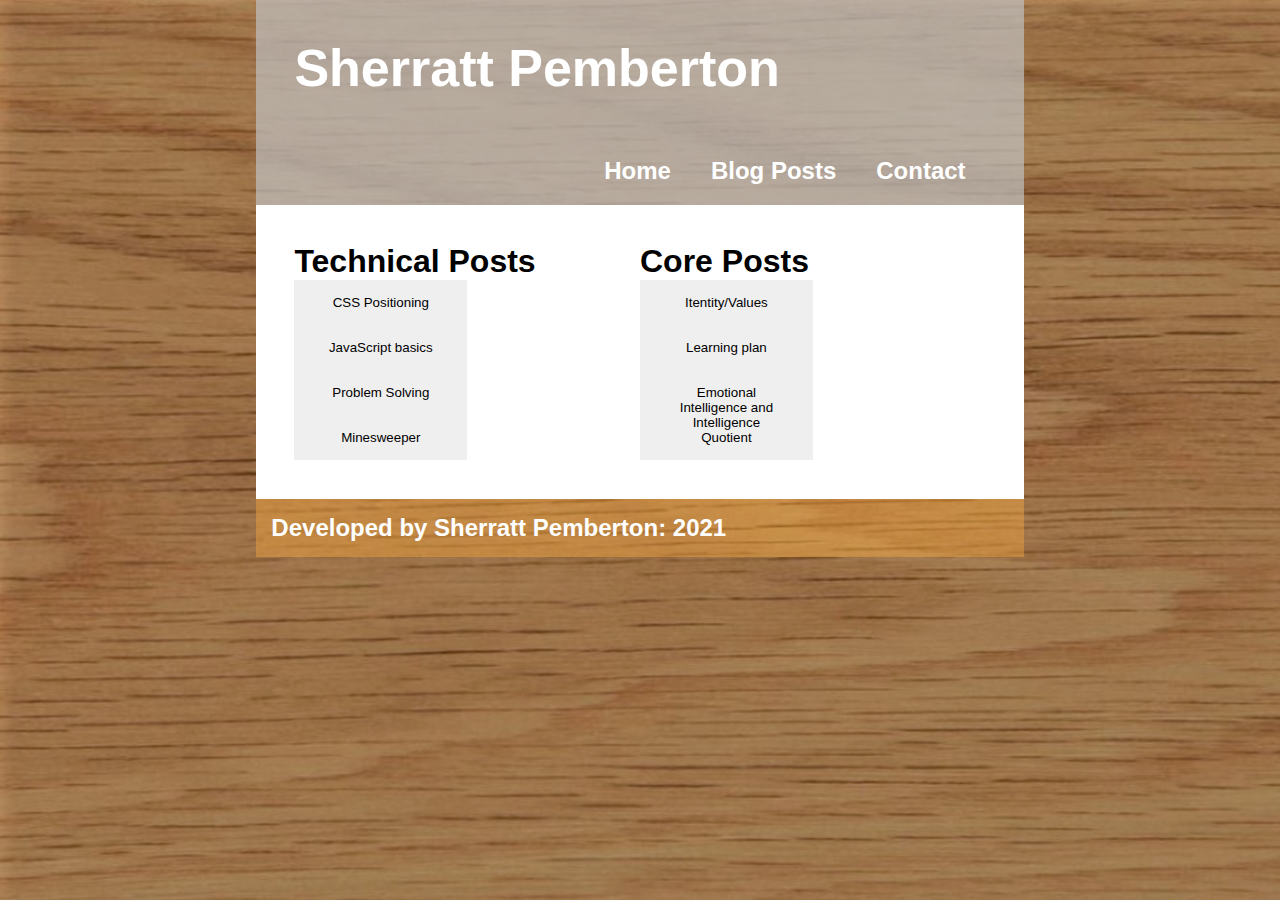
<file: blog-posts.html>
<!DOCTYPE html>
<html>
<head>
	<meta charset="utf-8">
	<link href="layout.css" rel="stylesheet" type="text/css">
	<link href="blog-posts.css" rel="stylesheet" type="text/css">
	<title>Plog posts</title>
</head>
<body>
	<div class = "grid-container">
		<div class="header">
			<div class="logo-container" >
				<h1>Sherratt Pemberton</h1>
			</div>

			<ul class="header-navigation">
				<a href="index.html"><li>Home</li></a>
				<a><li>Blog Posts</li></a>
				<a href="contact.html"><li>Contact</li></a>				
			</ul>
		</div>		

		<div class="content">
			<div class="technical-posts">
				<h1>Technical Posts</h1>
				<div class="technical-post-links">
					<a href="blog-posts/technical-blog-css.html"><button class ="technical-post-1">CSS Positioning</button></a>
					<a href="blog-posts/javascript-basics.html"><button class ="technical-post-2">JavaScript basics</button></a>
					<a href="blog-posts/problem-solving.html"><button class ="technical-post-3">Problem Solving</button></a>
					<a href="blog-posts/minesweeper.html"><button class ="technical-post-4">Minesweeper</button></a>
				</div>
			</div>

			<div class="core-posts">
				<h1>Core Posts</h1>
				<div class="technical-post-links">
					<a href="blog-posts/identity-values.html"><button class ="core-post-1">Itentity/Values</button></a>
					<a href="blog-posts/learning-plan.html"><button class ="core-post-2">Learning plan</button></a>
					<a href="blog-posts/emotional-intelligence.html"><button class ="core-post-3">Emotional Intelligence and Intelligence Quotient</button></a>
				</div>
			</div>
		</div>
		<div class="footer">
			<div class="inner-footer"></div>
				<div class="watermark">
					<h2>Developed by Sherratt Pemberton: 2021</h2>
				</div>
			</div>
	</div>
</body>
</html>
</file>
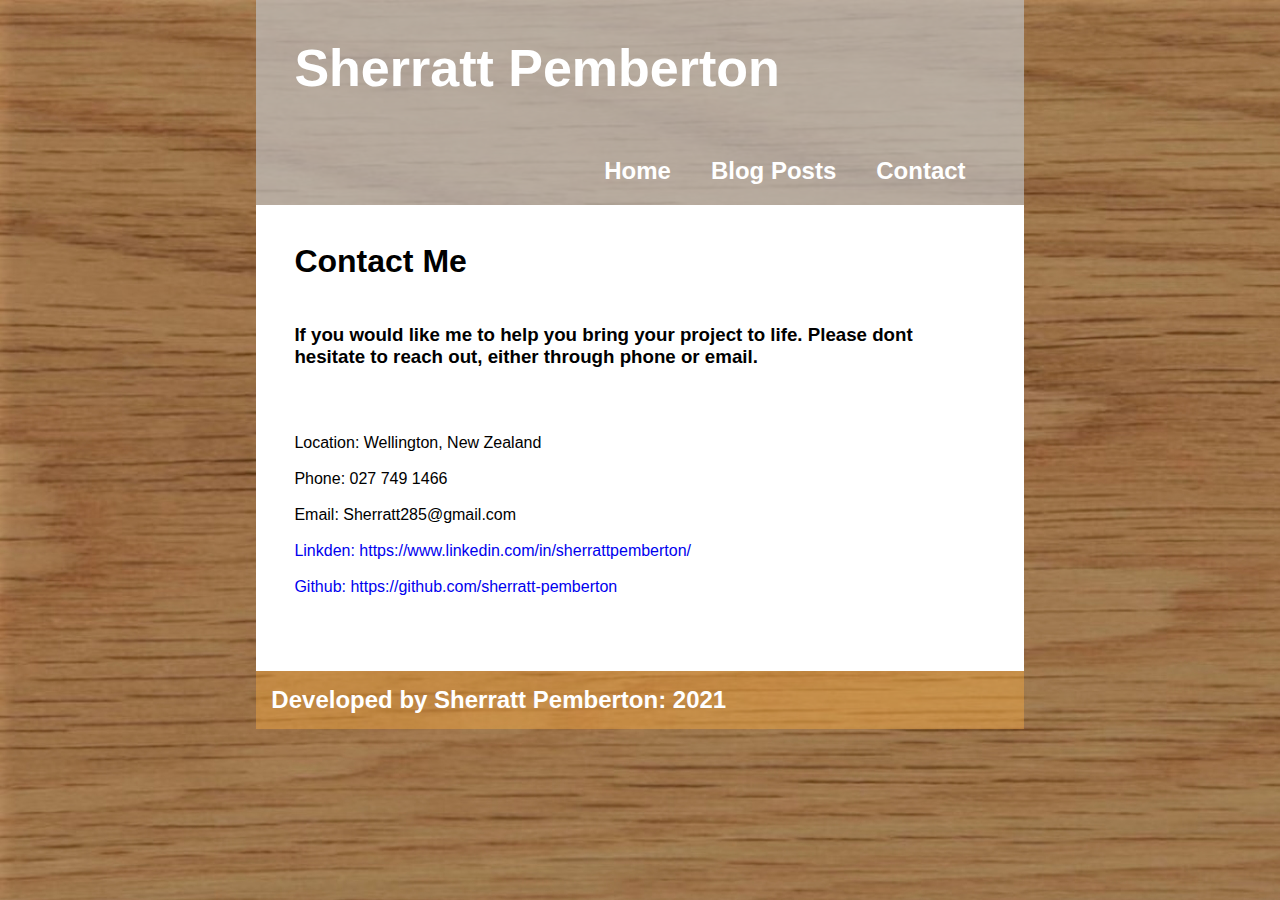
<file: contact.html>
<!DOCTYPE html>
<html>
<head>
	<meta charset="utf-8">
	<link href="layout.css" rel="stylesheet" type="text/css">
	<title>Contact</title>
</head>
<body>
	<div class = "grid-container">
		<div class="header">
			<div class="logo-container" >
				<h1>Sherratt Pemberton</h1>
			</div>

			<ul class="header-navigation">
				<a href="index.html"><li>Home</li></a>
				<a href="blog-posts.html"><li>Blog Posts</li></a>
				<a><li>Contact</li></a>				
			</ul>
		</div>		

		<div class="content">
			<h1>Contact Me</h1>
			<h3>
				<br><br>
				If you would like me to help you bring your project to life. Please dont hesitate to reach out, either through phone or email.
				<br><br><br><br>
			</h3>

			<p class="location">
				Location: Wellington, New Zealand
				<br><br>
			<p class="phone">
				Phone: 027 749 1466
				<br><br>
			</p>
			<p class="email">
				Email: Sherratt285@gmail.com
				<br><br>
			</p>
			<p class="linkden">
				<a href="https://www.linkedin.com/in/sherrattpemberton/"><li>Linkden: https://www.linkedin.com/in/sherrattpemberton/</li></a>
				<br>
			</p>
			<p class="github">
				<a href="https://github.com/sherratt-pemberton"><li>Github: https://github.com/sherratt-pemberton</li></a>
				<br><br>
			</p>

		</div>
		<div class="footer">
			<div class="inner-footer"></div>
				<div class="watermark">
					<h2>Developed by Sherratt Pemberton: 2021</h2>
				</div>
			</div>
		</div>
	</div>
</body>
</html>
</file>
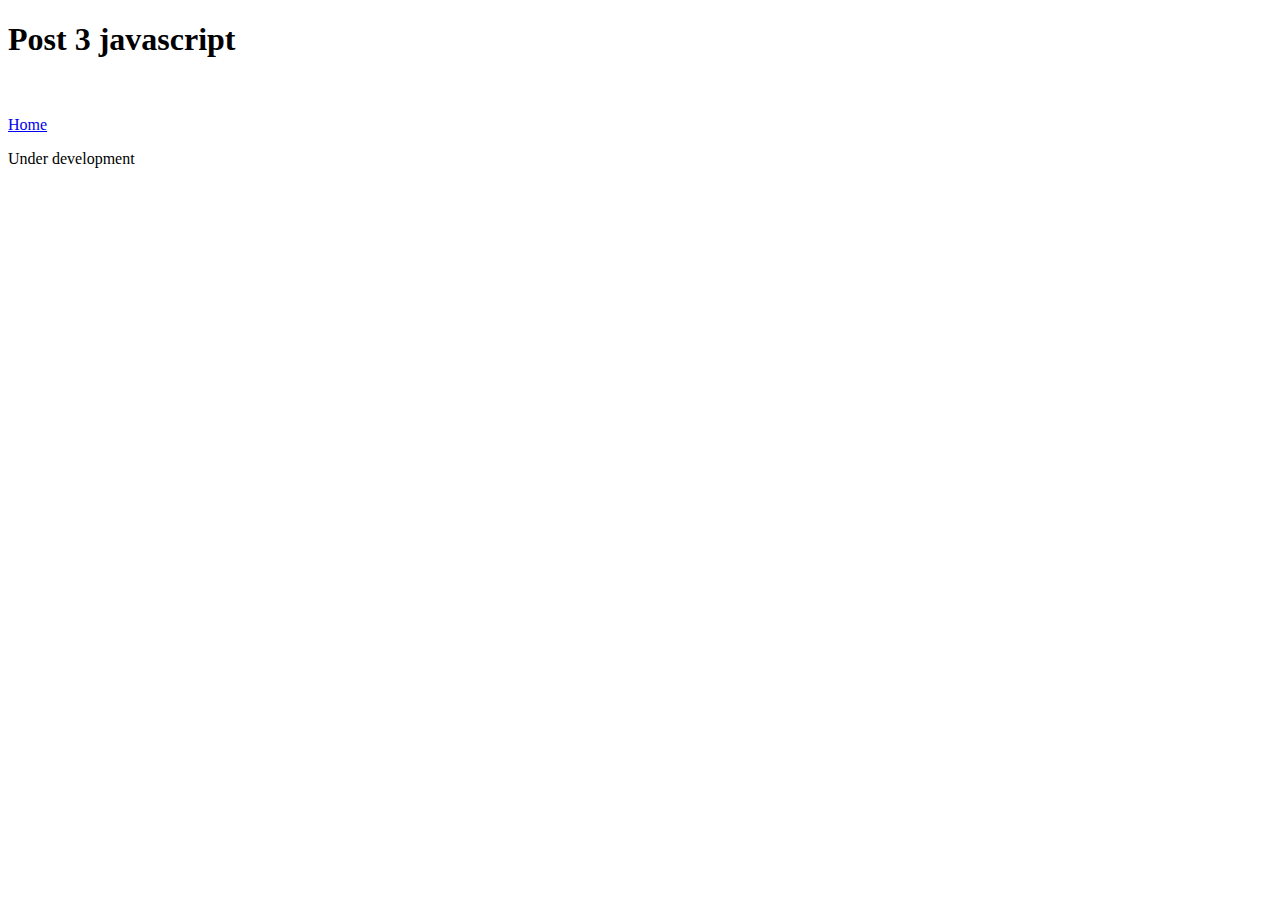
<file: Blog posts/technical-blog-javascript.html>
<!DOCTYPE html>
<html>
<head>
	<meta charset="utf-8">
	<title> technical blog javascript </title>
</head>
<body>
	<h1>Post 3 javascript</h1>
	<br><br>
	<a href="../index.html" >Home</a>

	<p>Under development</p>
</body>
</html>
</file>
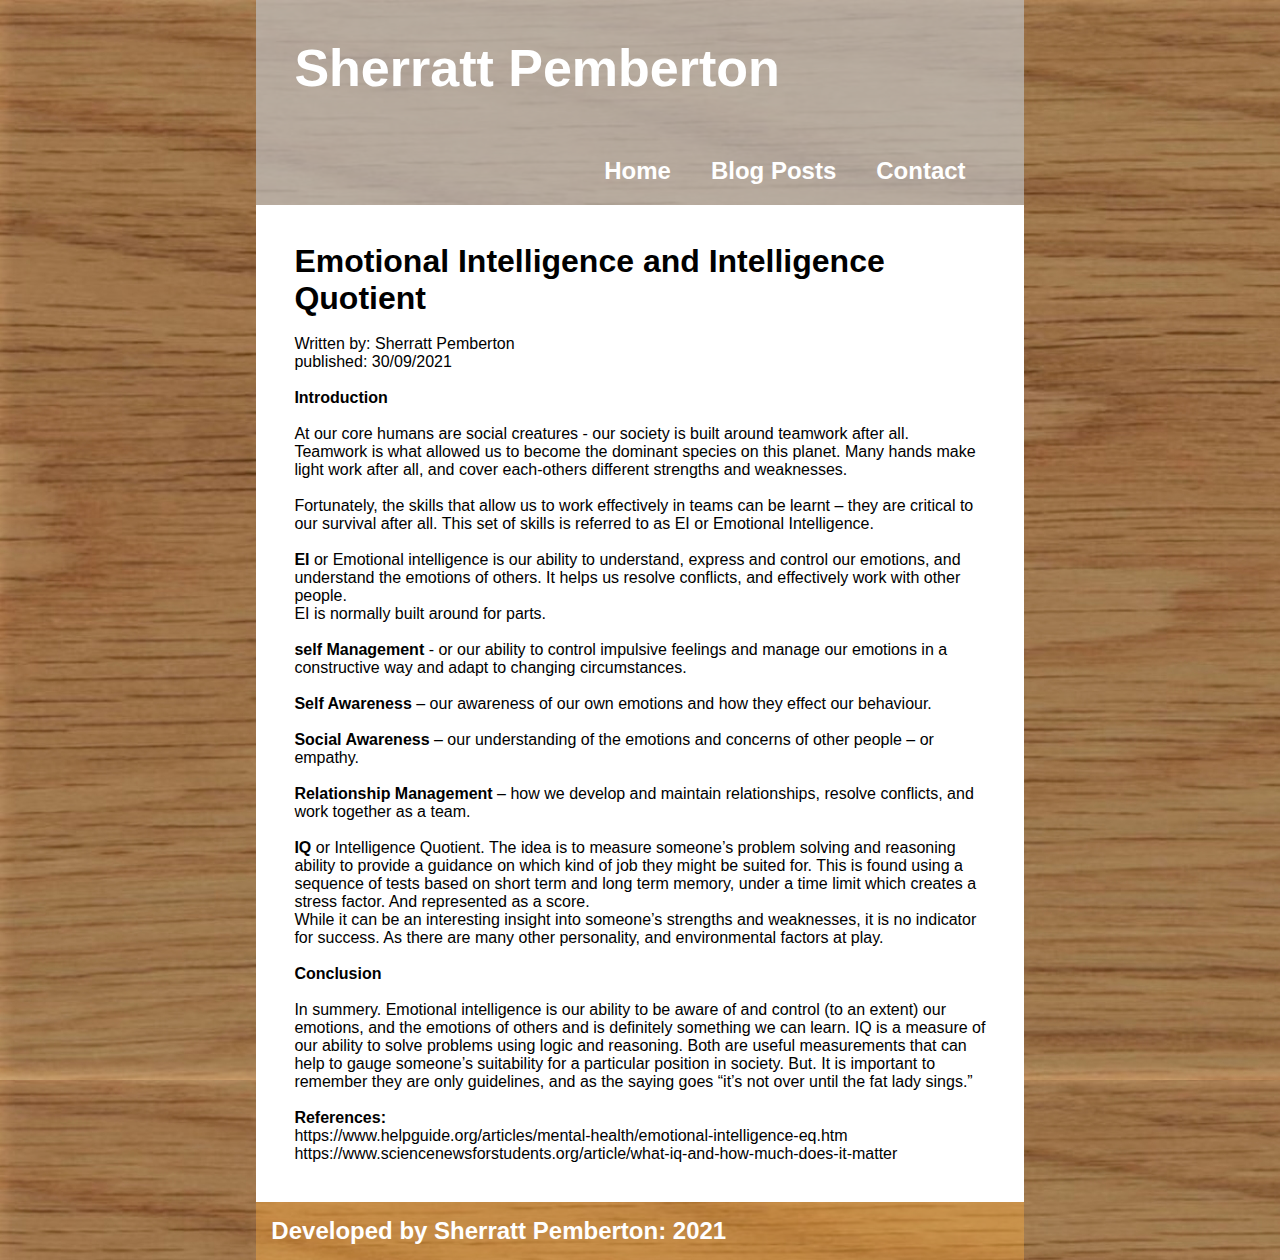
<file: blog-posts/emotional-intelligence.html>
<!DOCTYPE html>
<html>
<head>
	<meta charset="utf-8">
	<link href="../layout.css" rel="stylesheet" type="text/css">
	<title>Emotional Intelligence and Intelligence Quotient</title>
</head>
<body>
	<div class = "grid-container">
		<div class="header">
			<div class="logo-container" >
				<h1>Sherratt Pemberton</h1>
			</div>

			<ul class="header-navigation">
				<a href="../index.html"><li>Home</li></a>
				<a href="../blog-posts.html"><li>Blog Posts</li></a>
				<a href="../contact.html"><li>Contact</li></a>				
			</ul>
		</div>		

		<div class="content">
			<p>
			    <h1>Emotional Intelligence and Intelligence Quotient</h1>
			</p>
			<p>
				<br>
			    Written by: Sherratt Pemberton
			    <br/>
			    published: 30/09/2021
			    <br/>
			    <br/>
			    <strong>Introduction</strong>
			    <br/>
			    <br/>
			    At our core humans are social creatures - our society is built around
			    teamwork after all. Teamwork is what allowed us to become the dominant
			    species on this planet. Many hands make light work after all, and cover
			    each-others different strengths and weaknesses.
			    <br/>
			    <br/>
			    Fortunately, the skills that allow us to work effectively in teams can be
			    learnt – they are critical to our survival after all. This set of skills is
			    referred to as EI or Emotional Intelligence.
			    <br/>
			    <br/>
			    <strong>EI</strong>
			    or Emotional intelligence is our ability to understand, express and control
			    our emotions, and understand the emotions of others. It helps us resolve
			    conflicts, and effectively work with other people.
			    <br/>
			    EI is normally built around for parts.
			    <br/>
			    <br/>
			    <strong>self Management</strong>
			    - or our ability to control impulsive feelings and manage our emotions in a
			    constructive way and adapt to changing circumstances.
			    <br/>
			    <br/>
			    <strong>Self Awareness </strong>
			    – our awareness of our own emotions and how they effect our behaviour.
			    <br/>
			    <br/>
			    <strong>Social Awareness</strong>
			    – our understanding of the emotions and concerns of other people – or
			    empathy.
			    <br/>
			    <br/>
			    <strong>Relationship Management</strong>
			    – how we develop and maintain relationships, resolve conflicts, and work
			    together as a team.
			    <br/>
			    <br/>
			    <strong>IQ </strong>
			    or Intelligence Quotient. The idea is to measure someone’s problem solving
			    and reasoning ability to provide a guidance on which kind of job they might
			    be suited for. This is found using a sequence of tests based on short term
			    and long term memory, under a time limit which creates a stress factor. And
			    represented as a score.
			    <strong>
			        <br/>
			    </strong>
			    While it can be an interesting insight into someone’s strengths and
			    weaknesses, it is no indicator for success. As there are many other
			    personality, and environmental factors at play.
			    <br/>
			    <br/>
			    <strong>Conclusion</strong>
			    <br/>
			    <br/>
			    In summery. Emotional intelligence is our ability to be aware of and
			    control (to an extent) our emotions, and the emotions of others and is
			    definitely something we can learn. IQ is a measure of our ability to solve
			    problems using logic and reasoning. Both are useful measurements that can
			    help to gauge someone’s suitability for a particular position in society.
			    But. It is important to remember they are only guidelines, and as the
			    saying goes “it’s not over until the fat lady sings.”
			    <br/>
			    <br/>
			    <strong>References:</strong><br>
			    https://www.helpguide.org/articles/mental-health/emotional-intelligence-eq.htm
			    https://www.sciencenewsforstudents.org/article/what-iq-and-how-much-does-it-matter
			    <br/>
			</p>

		</div>
		<div class="footer">
			<div class="inner-footer"></div>
				<div class="watermark">
					<h2>Developed by Sherratt Pemberton: 2021</h2>
				</div>
			</div>
		</div>
	</div>
</body>
</html>
</file>
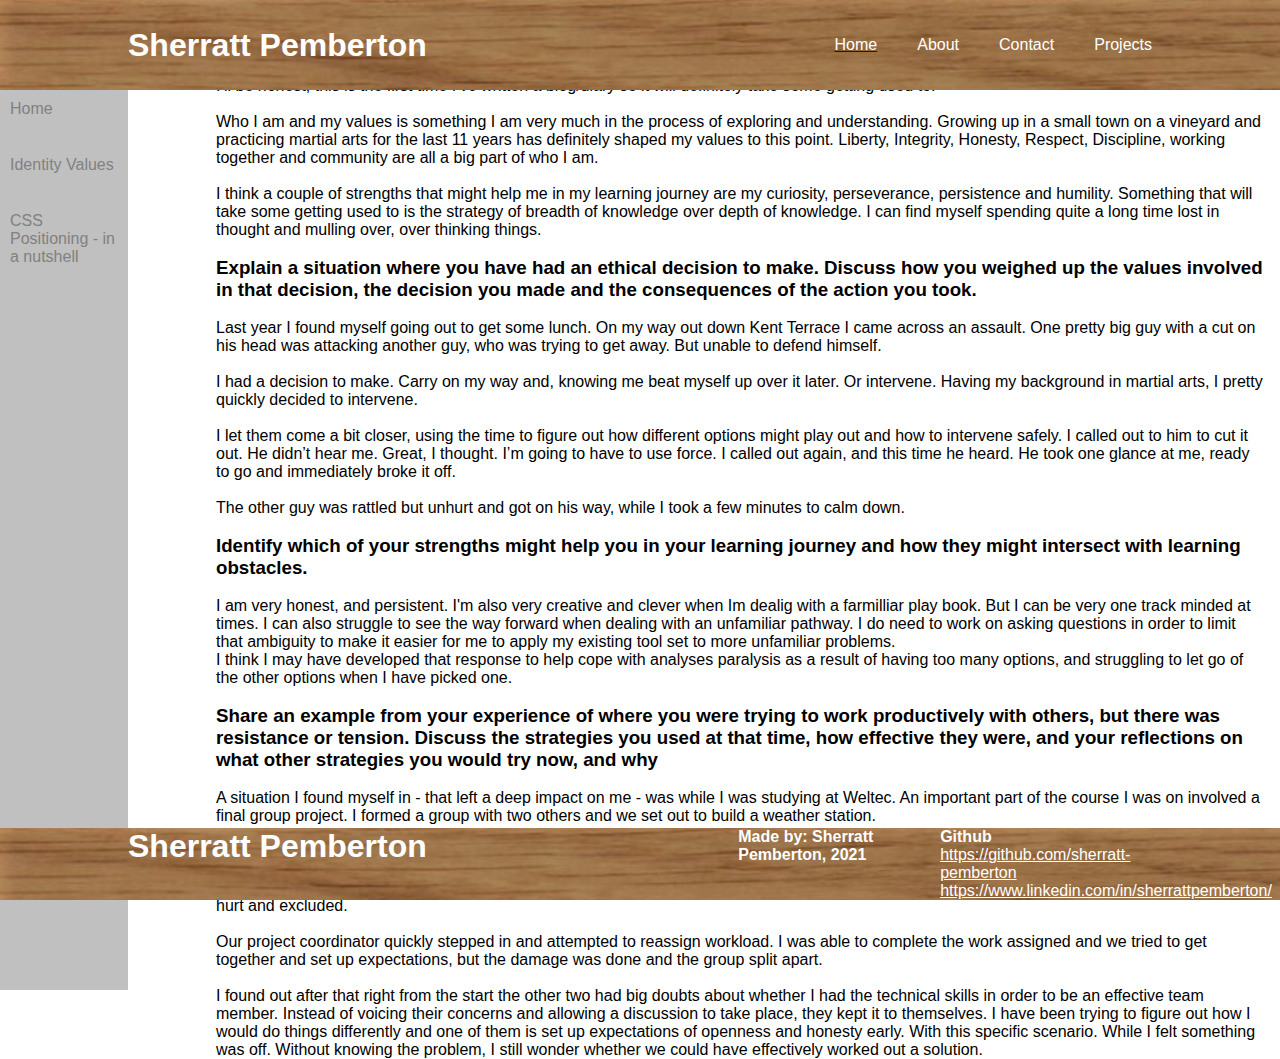
<file: blog-posts/identity-values.html>
<!DOCTYPE html>
<html>
<head>
	<meta charset="utf-8">
	<title>Identity-Values</title>
    <link href="../blog-layout.css" rel="stylesheet" type="text/css">
</head>	

	<body>

		<div class="header">
			<div class="inner-header">
				<div class="logo-container">
					<h1>Sherratt<span> Pemberton<span></h1>
				</div>
				<ul class="navigation">
					<a href="../index.html"><li>Home</li></a>
					<a><li>About</li></a>
					<a><li>Contact</li></a>
					<a><li>Projects</li></a>

				</ul>
			</div>
		</div>

		<div class="main">	

	        <div class = "sidebar-nav">
		        <div class = "inner-sidebar-nav">
    		    	<a href="../index.html" >Home</a><br>
        			<a href="identity-values.html" >Identity Values</a><br>     
        			<a href="technical-blog-css.html" >CSS Positioning - in a nutshell</a><br>         
      			</div>
      		</div>

      		<div class="content">
				<br><br><h3>Describe your core personal values</h3>
				<br>
				I’ll be honest, this is the first time I’ve written a blog/diary so it will definitely take some getting used to.
				<br><br>
				Who I am and my values is something I am very much in the process of exploring and understanding. Growing up in a small town on a vineyard and practicing martial arts for the last 11 years has definitely shaped my values to this point. Liberty, Integrity, Honesty, Respect, Discipline, working together and community are all a big part of who I am.
				<br><br>
				I think a couple of strengths that might help me in my learning journey are my curiosity, perseverance, persistence and humility. Something that will take some getting used to is the strategy of breadth of knowledge over depth of knowledge. I can find myself spending quite a long time lost in thought and mulling over, over thinking things. 
				<br><br>
				<h3>Explain a situation where you have had an ethical decision to make. Discuss how you weighed up the values involved in that decision, the decision you made and the consequences of the action you took. </h3>
				<br>
				Last year I found myself going out to get some lunch. On my way out down Kent Terrace I came across an assault. One pretty big guy with a cut on his head was attacking another guy, who was trying to get away. But unable to defend himself. 
				<br><br>
				I had a decision to make. Carry on my way and, knowing me beat myself up over it later. Or intervene. Having my background in martial arts, I pretty quickly decided to intervene.
				<br><br>
				I let them come a bit closer, using the time to figure out how different options might play out and how to intervene safely. I called out to him to cut it out. He didn’t hear me. Great, I thought. I’m going to have to use force. I called out again, and this time he heard. He took one glance at me, ready to go and immediately broke it off. 
				<br><br>
				The other guy was rattled but unhurt and got on his way, while I took a few minutes to calm down. 
				<br><br>
				<h3>Identify which of your strengths might help you in your learning journey and how they might intersect with learning obstacles.</h3>
				<br>
				I am very honest, and persistent. I'm also very creative and clever when Im dealig with a farmilliar play book. But I can be very one track minded at times. I can also struggle to see the way forward when dealing with an unfamiliar pathway. I do need to work on asking questions in order to limit that ambiguity to make it easier for me to apply my existing tool set to more unfamiliar problems.
				<br>
				I think I may have developed that response to help cope with analyses paralysis as a result of having too many options, and struggling to let go of the other options when I have picked one. 
				<br><br>
				<h3>Share an example from your experience of where you were trying to work productively with others, but there was resistance or tension. Discuss the strategies you used at that time, how effective they were, and your reflections on what other strategies you would try now, and why</h3>
				<br>
				A situation I found myself in - that left a deep impact on me - was while I was studying at Weltec. An important part of the course I was on involved a final group project. I formed a group with two others and we set out to build a weather station. 
				<br><br>
				Right from the start there was tension. One member had already started prototyping before we had even started, and we did not really establish boundaries or our individual expectations. On the eve of a proposal sign, we had tried to meet which I was unable to make due to my location and logistics at the time. I found out after the weekend that they had joined up and completed a majority of the work without me, which left me feeling hurt and excluded. 
				<br><br>
				Our project coordinator quickly stepped in and attempted to reassign workload. I was able to complete the work assigned and we tried to get together and set up expectations, but the damage was done and the group split apart.
				<br><br>
				I found out after that right from the start the other two had big doubts about whether I had the technical skills in order to be an effective team member. Instead of voicing their concerns and allowing a discussion to take place, they kept it to themselves. I have been trying to figure out how I would do things differently and one of them is set up expectations of openness and honesty early. With this specific scenario. While I felt something was off. Without knowing the problem, I still wonder whether we could have effectively worked out a solution.
			</div> 
		</div>
		<div class="footer">
			<div class="inner-footer">
				<div class="logo-container">
					<h1>Sherratt<span> Pemberton<span></h1>
				</div>
				<div class= "footer-third">
					<h1>Github</h1>
					<li><a href="https://github.com/sherratt-pemberton">https://github.com/sherratt-pemberton</a></li>		
					<li><a href="https://www.linkedin.com/in/sherrattpemberton/">https://www.linkedin.com/in/sherrattpemberton/</a></li>		
				</div>
				<div class= "footer-third">
					<h1>Made by: Sherratt Pemberton, 2021</h1>
				</div>
			</div>
		</div>		


	</body>
</html>
</file>
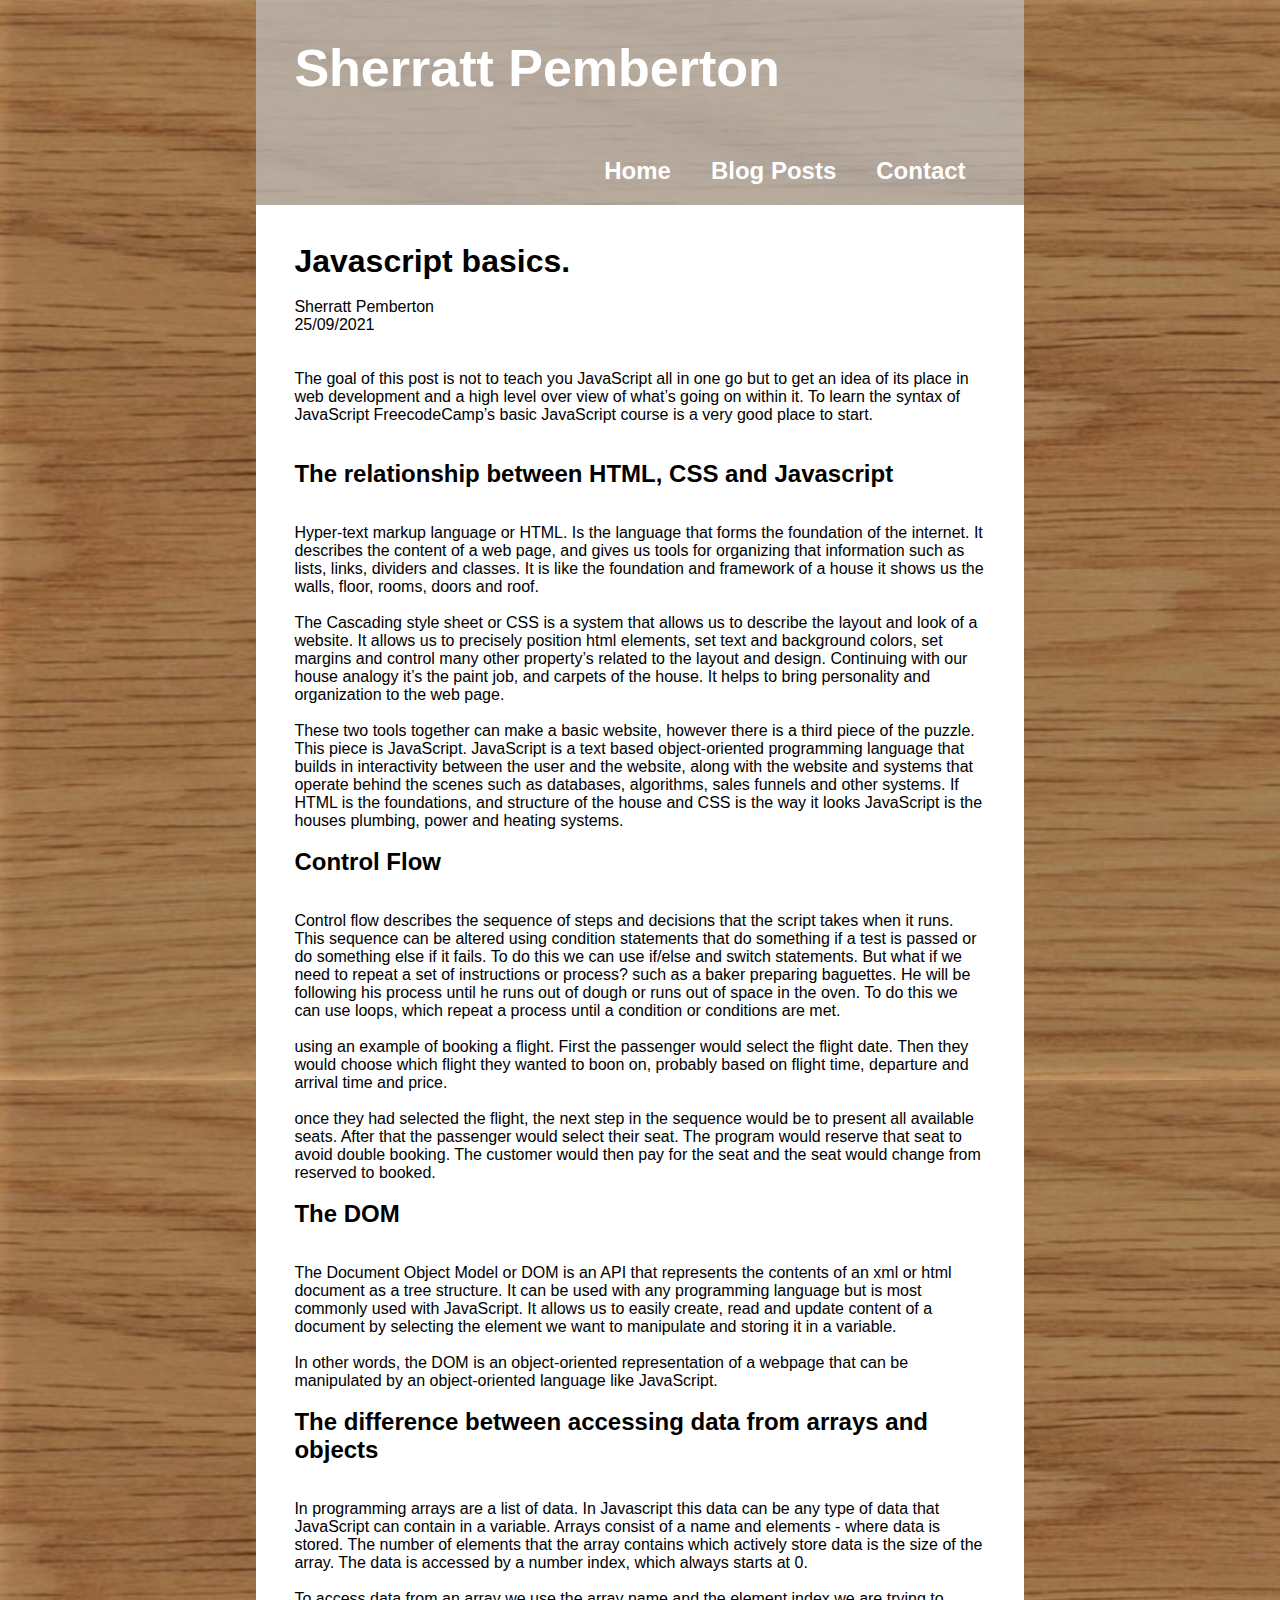
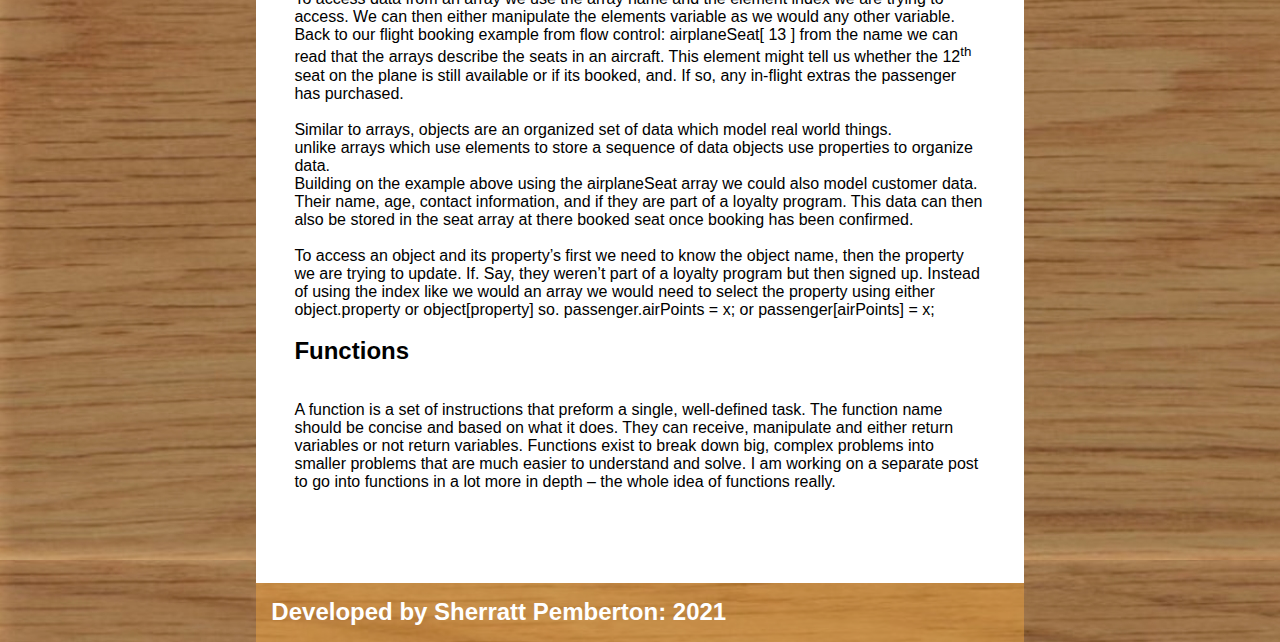
<file: blog-posts/javascript-basics.html>
<!DOCTYPE html>
<html>
<head>
	<meta charset="utf-8">
	<link href="../layout.css" rel="stylesheet" type="text/css">
	<title>Javascript Basics</title>
</head>
<body>
	<div class = "grid-container">
		<div class="header">
			<div class="logo-container" >
				<h1>Sherratt Pemberton</h1>
			</div>

			<ul class="header-navigation">
				<a href="../index.html"><li>Home</li></a>
				<a href="../blog-posts.html"><li>Blog Posts</li></a>
				<a href="../contact.html"><li>Contact</li></a>				
			</ul>
		</div>		

		<div class="content">
			<p>
		    	<h1>Javascript basics.</h1>
		    	<br/>
		    	Sherratt Pemberton
		    	<br/>
		    	25/09/2021
		    </p>
		    <p>
		    <br/>
		    <br/>
		    The goal of this post is not to teach you JavaScript all in one go but to
		    get an idea of its place in web development and a high level over view of
		    what’s going on within it. To learn the syntax of JavaScript FreecodeCamp’s
		    basic JavaScript course is a very good place to start.
		    <br>
		    <br>
			</p>
			<p>
		    <br>
		    <h2>The relationship between HTML, CSS and Javascript</h2>
		    <br><br>
		    Hyper-text markup language or HTML. Is the language that forms the
		    foundation of the internet. It describes the content of a web page, and
		    gives us tools for organizing that information such as lists, links,
		    dividers and classes. It is like the foundation and framework of a house it
		    shows us the walls, floor, rooms, doors and roof.
		    <br/>
		    <br/>
		    The Cascading style sheet or CSS is a system that allows us to describe the
		    layout and look of a website. It allows us to precisely position html
		    elements, set text and background colors, set margins and control many
		    other property’s related to the layout and design. Continuing with our
		    house analogy it’s the paint job, and carpets of the house. It helps to
		    bring personality and organization to the web page.
		    <br/>
		    <br/>
		    These two tools together can make a basic website, however there is a third
		    piece of the puzzle. This piece is JavaScript. JavaScript is a text based
		    object-oriented programming language that builds in interactivity between
		    the user and the website, along with the website and systems that operate
		    behind the scenes such as databases, algorithms, sales funnels and other
		    systems. If HTML is the foundations, and structure of the house and CSS is
		    the way it looks JavaScript is the houses plumbing, power and heating
		    systems.
		    <br/>
		    <br/>
		    <h2>Control Flow</h2>
		    
		    <br/>
		    <br/>
		    Control flow describes the sequence of steps and decisions that the script
		    takes when it runs. This sequence can be altered using condition statements
		    that do something if a test is passed or do something else if it fails. To
		    do this we can use if/else and switch statements. But what if we need to
		    repeat a set of instructions or process? such as a baker preparing
		    baguettes. He will be following his process until he runs out of dough or
		    runs out of space in the oven. To do this we can use loops, which repeat a
		    process until a condition or conditions are met.
		    <br/>
		    <br/>
		    using an example of booking a flight. First the passenger would select the
		    flight date. Then they would choose which flight they wanted to boon on,
		    probably based on flight time, departure and arrival time and price.
		    <br/>
		    <br/>
		    once they had selected the flight, the next step in the sequence would be
		    to present all available seats. After that the passenger would select their
		    seat. The program would reserve that seat to avoid double booking. The
		    customer would then pay for the seat and the seat would change from
		    reserved to booked.
		    <br/>
		    <br/>

		    <h2>The DOM</h2>
		    <br/>
		    <br/>
		    The Document Object Model or DOM is an API that represents the contents of
		    an xml or html document as a tree structure. It can be used with any
		    programming language but is most commonly used with JavaScript. It allows
		    us to easily create, read and update content of a document by selecting the
		    element we want to manipulate and storing it in a variable.
		    <br/>
		    <br/>
		    In other words, the DOM is an object-oriented representation of a webpage
		    that can be manipulated by an object-oriented language like JavaScript.
		    <br/>
		    <br/>
		    <h2>The difference between accessing data from arrays and objects</h2>
		    <br/>
		    <br/>
		    In programming arrays are a list of data. In Javascript this data can be
		    any type of data that JavaScript can contain in a variable. Arrays consist
		    of a name and elements - where data is stored. The number of elements that
		    the array contains which actively store data is the size of the array. The
		    data is accessed by a number index, which always starts at 0.
		    <br/>
		    <br/>
		    To access data from an array we use the array name and the element index we
		    are trying to access. We can then either manipulate the elements variable
		    as we would any other variable.
		    <br/>
		    Back to our flight booking example from flow control: airplaneSeat[ 13 ]
		    from the name we can read that the arrays describe the seats in an
		    aircraft. This element might tell us whether the 12<sup>th</sup> seat on
		    the plane is still available or if its booked, and. If so, any in-flight
		    extras the passenger has purchased.
		    <br/>
		    <br/>
		    Similar to arrays, objects are an organized set of data which model real
		    world things.
		    <br/>
		    unlike arrays which use elements to store a sequence of data objects use
		    properties to organize data.
			</p>
			<p>
		    Building on the example above using the airplaneSeat array we could also
		    model customer data. Their name, age, contact information, and if they are
		    part of a loyalty program. This data can then also be stored in the seat
		    array at there booked seat once booking has been confirmed.
		    <br/>
		    <br/>
		    To access an object and its property’s first we need to know the object
		    name, then the property we are trying to update. If. Say, they weren’t part
		    of a loyalty program but then signed up. Instead of using the index like we
		    would an array we would need to select the property using either
		    object.property or object[property] so. passenger.airPoints = x; or
		    passenger[airPoints] = x;
		    <br/>
		    <br/>
		    <h2>Functions</h2>
		    <br/>
		    <br/>
		    A function is a set of instructions that preform a single, well-defined
		    task. The function name should be concise and based on what it does. They
		    can receive, manipulate and either return variables or not return
		    variables. Functions exist to break down big, complex problems into smaller
		    problems that are much easier to understand and solve. I am working on a
		    separate post to go into functions in a lot more in depth – the whole idea
		    of functions really.
		    <br/>
		    <br/>
		    <br/>
		    <br/>
			</p>
		</div>
		<div class="footer">
			<div class="inner-footer"></div>
				<div class="watermark">
					<h2>Developed by Sherratt Pemberton: 2021</h2>
				</div>
			</div>
		</div>
	</div>
</body>
</html>
</file>
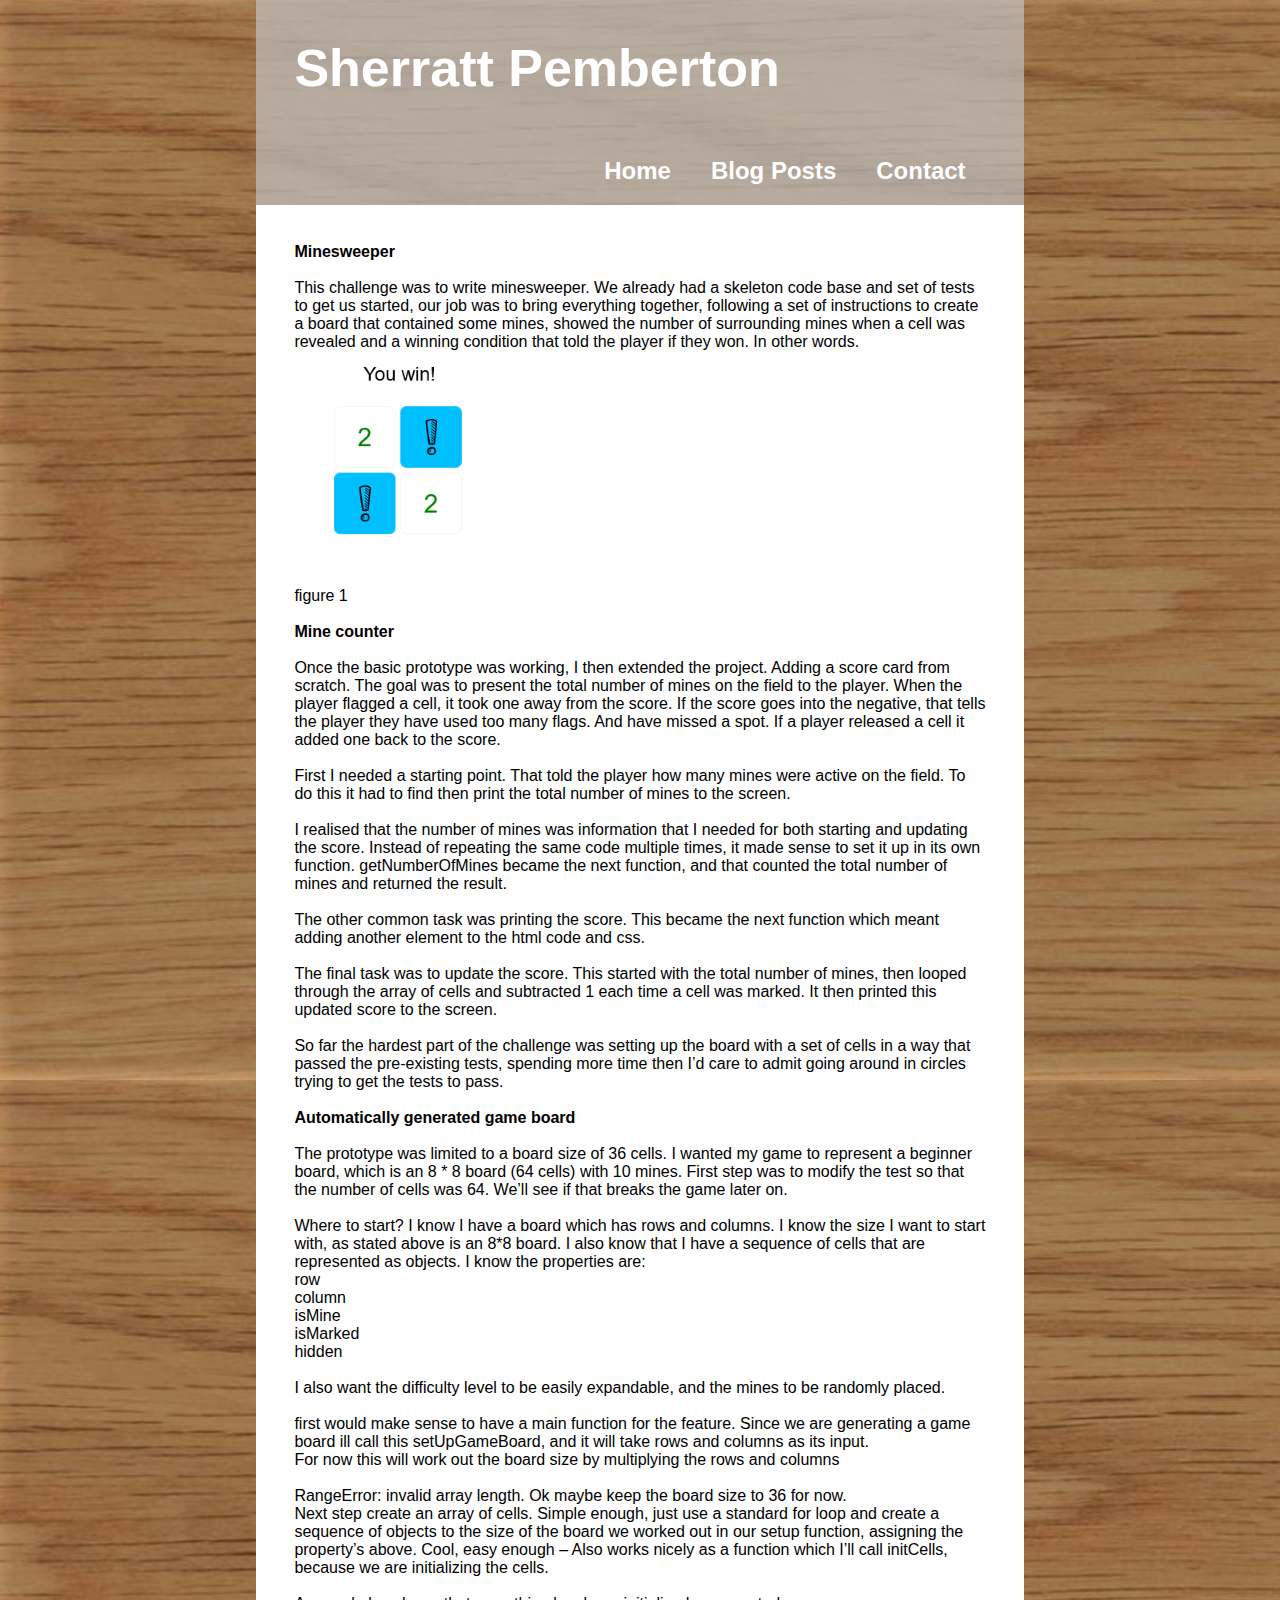
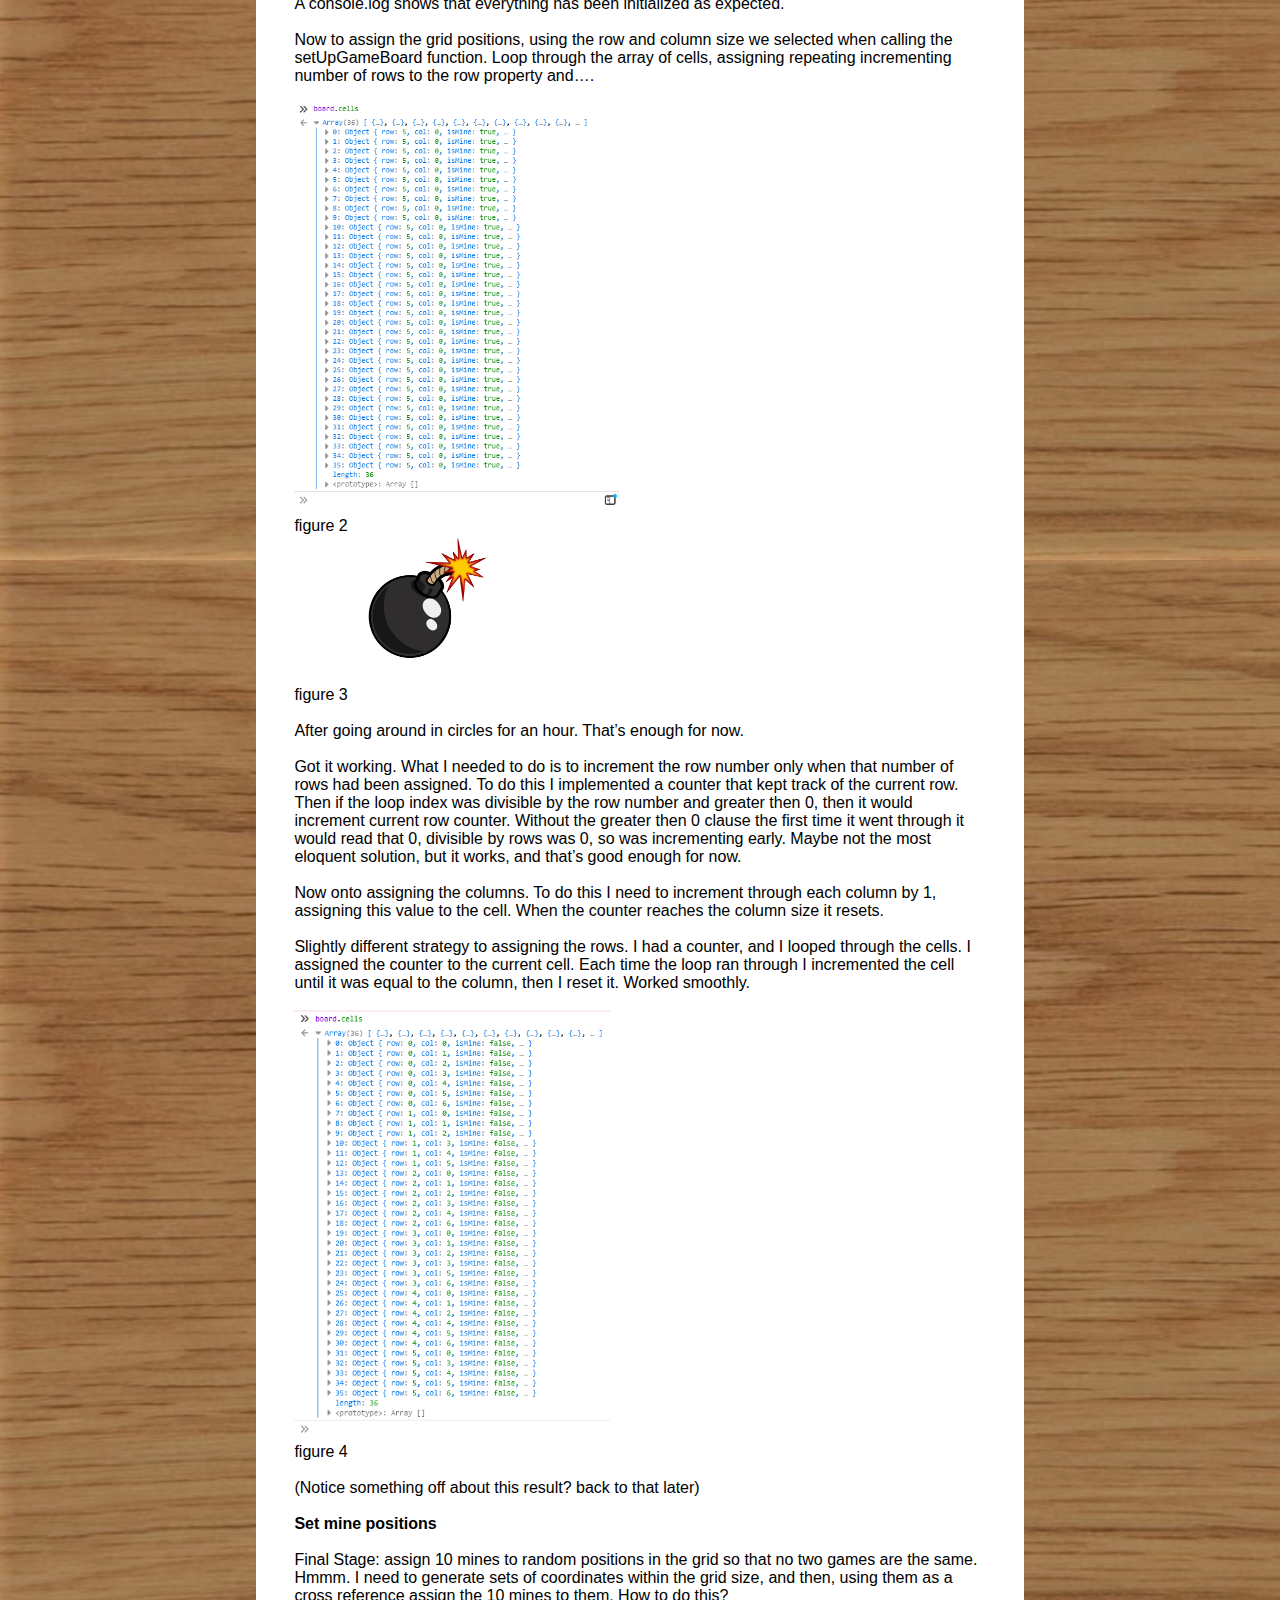
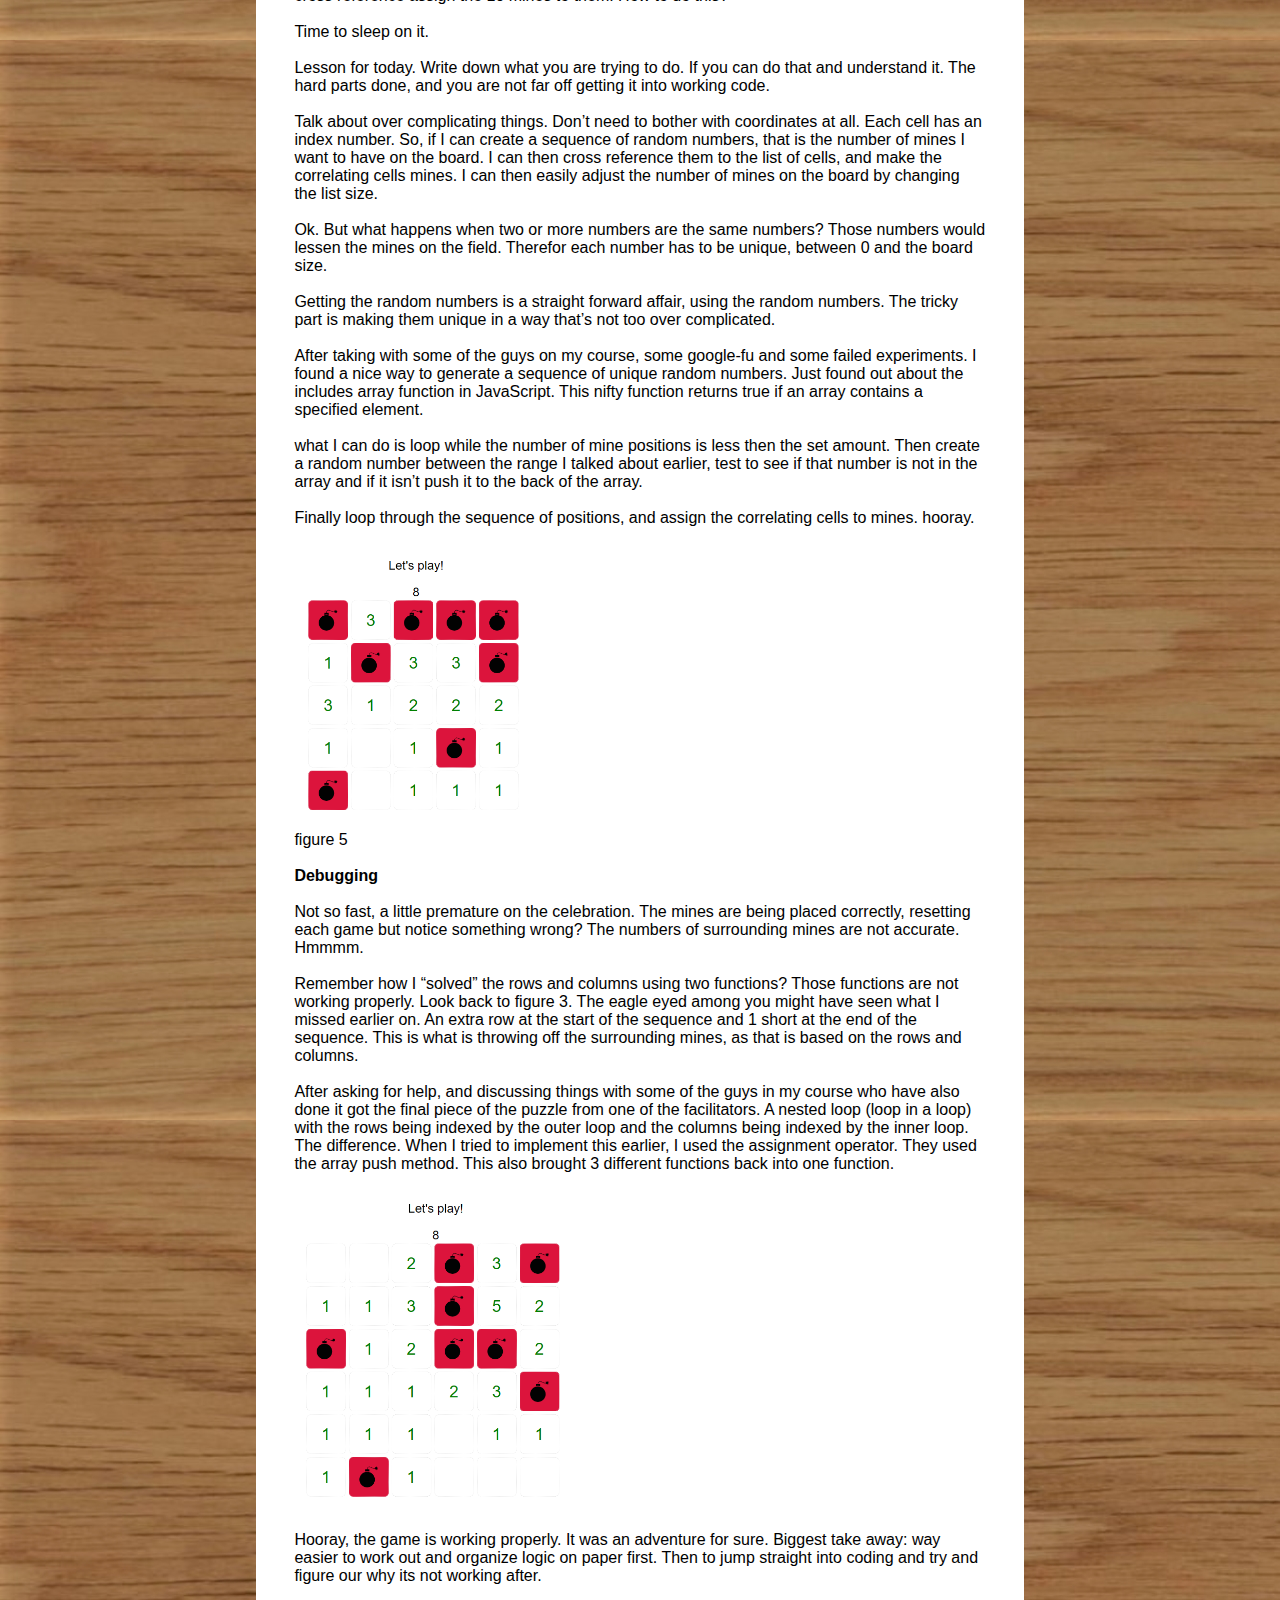
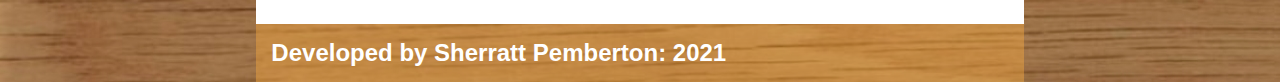
<file: blog-posts/minesweeper.html>
<!DOCTYPE html>
<html>
<head>
  <meta charset="utf-8">
  <link href="../layout.css" rel="stylesheet" type="text/css">
  <title>Minesweeper</title>
</head>
<body>
  <div class = "grid-container">
    <div class="header">
      <div class="logo-container" >
        <h1>Sherratt Pemberton</h1>
      </div>

      <ul class="header-navigation">
        <a href="../index.html"><li>Home</li></a>
        <a href="../blog-posts.html"><li>Blog Posts</li></a>
        <a href="../contact.html"><li>Contact</li></a>        
      </ul>
    </div>    

    <div class="content">
      <p>
        <strong>Minesweeper</strong>
        <br/>
        <br/>
        This challenge was to write minesweeper. We already had a skeleton code
        base and set of tests to get us started, our job was to bring everything
        together, following a set of instructions to create a board that contained
        some mines, showed the number of surrounding mines when a cell was revealed
        and a winning condition that told the player if they won. In other words.
        <br/>
        <img
            src="images/minesweeper/figure1.png"
            width="211"
            height="232"
        />
        <br/>
        figure 1
        <strong>
            <br/>
            <br/>
            Mine counter
        </strong>
        <br/>
        <br/>
        Once the basic prototype was working, I then extended the project. Adding a
        score card from scratch. The goal was to present the total number of mines
        on the field to the player. When the player flagged a cell, it took one
        away from the score. If the score goes into the negative, that tells the
        player they have used too many flags. And have missed a spot. If a player
        released a cell it added one back to the score.
        <br/>
        <br/>
        First I needed a starting point. That told the player how many mines were
        active on the field. To do this it had to find then print the total number
        of mines to the screen.
        <br/>
        <br/>
        I realised that the number of mines was information that I needed for both
        starting and updating the score. Instead of repeating the same code
        multiple times, it made sense to set it up in its own function.
        getNumberOfMines became the next function, and that counted the total
        number of mines and returned the result.
        <br/>
        <br/>
        The other common task was printing the score. This became the next function
        which meant adding another element to the html code and css.
        <br/>
        <br/>
        The final task was to update the score. This started with the total number
        of mines, then looped through the array of cells and subtracted 1 each time
        a cell was marked. It then printed this updated score to the screen.
        <br/>
        <br/>
        So far the hardest part of the challenge was setting up the board with a
        set of cells in a way that passed the pre-existing tests, spending more
        time then I’d care to admit going around in circles trying to get the tests
        to pass.
        <br/>
        <br/>
        <strong>Automatically generated game board</strong>
        <br/>
        <br/>
        The prototype was limited to a board size of 36 cells. I wanted my game to
        represent a beginner board, which is an 8 * 8 board (64 cells) with 10
        mines. First step was to modify the test so that the number of cells was
        64. We’ll see if that breaks the game later on.
        <br/>
        <br/>
        Where to start? I know I have a board which has rows and columns. I know
        the size I want to start with, as stated above is an 8*8 board. I also know
        that I have a sequence of cells that are represented as objects. I know the
        properties are:
        <br/>
        row
        <br/>
        column
        <br/>
        isMine
        <br/>
        isMarked
        <br/>
        hidden
        <br/>
        <br/>
        I also want the difficulty level to be easily expandable, and the mines to
        be randomly placed.
        <br/>
        <br/>
        first would make sense to have a main function for the feature. Since we
        are generating a game board ill call this setUpGameBoard, and it will take
        rows and columns as its input.
        <br/>
        For now this will work out the board size by multiplying the rows and
        columns
        <br/>
        <br/>
        RangeError: invalid array length. Ok maybe keep the board size to 36 for
        now.
        <br/>
        Next step create an array of cells. Simple enough, just use a standard for
        loop and create a sequence of objects to the size of the board we worked
        out in our setup function, assigning the property’s above. Cool, easy
        enough – Also works nicely as a function which I’ll call initCells, because
        we are initializing the cells.
        <br/>
        <br/>
      </p>
      <p>
        A console.log shows that everything has been initialized as expected.
      </p>
      <p>
        <br/>
        Now to assign the grid positions, using the row and column size we selected
        when calling the setUpGameBoard function. Loop through the array of cells,
        assigning repeating incrementing number of rows to the row property and….
        <br/>
        <br/>
        <img
            src="images/minesweeper/figure2.png"
            width="325"
            height="410"
        />
        <br/>
        figure 2
        <br/>
        <img
            src="images/minesweeper/figure3.png"
            width="263"
            height="129"
        />
        <br/>
        <br/>
        figure 3
        <br/>
        <br/>
        After going around in circles for an hour. That’s enough for now.
        <br/>
        <br/>
        Got it working. What I needed to do is to increment the row number only
        when that number of rows had been assigned. To do this I implemented a
        counter that kept track of the current row. Then if the loop index was
        divisible by the row number and greater then 0, then it would increment
        current row counter. Without the greater then 0 clause the first time it
        went through it would read that 0, divisible by rows was 0, so was
        incrementing early. Maybe not the most eloquent solution, but it works, and
        that’s good enough for now.
        <br/>
        <br/>
        Now onto assigning the columns. To do this I need to increment through each
        column by 1, assigning this value to the cell. When the counter reaches the
        column size it resets.
        <br/>
        <br/>
        Slightly different strategy to assigning the rows. I had a counter, and I
        looped through the cells. I assigned the counter to the current cell. Each
        time the loop ran through I incremented the cell until it was equal to the
        column, then I reset it. Worked smoothly.
        <br/>
        <br/>
        <img
            src="images/minesweeper/figure4.png"
            width="316"
            height="429"
        />
        <br/>
        figure 4
        <br/>
        <br/>
        (Notice something off about this result? back to that later)
        <br/>
        <br/>
        <strong>Set mine positions</strong>
        <br/>
        <br/>
        Final Stage: assign 10 mines to random positions in the grid so that no two games are the same. 
        Hmmm. I need to generate sets of coordinates within the grid size, and then, using
        them as a cross reference assign the 10 mines to them. How to do this?
        <br/>
        <br/>
        Time to sleep on it.
        <br/>
        <br/>
        Lesson for today. Write down what you are trying to do. If you can do that
        and understand it. The hard parts done, and you are not far off getting it
        into working code.
        <br/>
        <br/>
        Talk about over complicating things. Don’t need to bother with coordinates
        at all. Each cell has an index number. So, if I can create a sequence of
        random numbers, that is the number of mines I want to have on the board. I
        can then cross reference them to the list of cells, and make the
        correlating cells mines. I can then easily adjust the number of mines on
        the board by changing the list size.
        <br/>
        <br/>
        Ok. But what happens when two or more numbers are the same numbers? Those
        numbers would lessen the mines on the field. Therefor each number has to be
        unique, between 0 and the board size.
        <br/>
        <br/>
        Getting the random numbers is a straight forward affair, using the random
        numbers. The tricky part is making them unique in a way that’s not too over
        complicated.
        <br/>
        <br/>
        After taking with some of the guys on my course, some google-fu and some
        failed experiments. I found a nice way to generate a sequence of unique
        random numbers. Just found out about the includes array function in
        JavaScript. This nifty function returns true if an array contains a
        specified element.
        <br/>
        <br/>
        what I can do is loop while the number of mine positions is less then the
        set amount. Then create a random number between the range I talked about
        earlier, test to see if that number is not in the array and if it isn’t
        push it to the back of the array.
        <br/>
        <br/>
        Finally loop through the sequence of positions, and assign the correlating
        cells to mines. hooray.
        <br/>
        <br/>
        <img
            src="images/minesweeper/figure5.png"
            width="243"
            height="282"
        />
        <br/>
        figure 5
        <br/>
        <br/>
        <strong>Debugging</strong>
        <br/>
        <br/>
        Not so fast, a little premature on the celebration. The mines are being
        placed correctly, resetting each game but notice something wrong? The
        numbers of surrounding mines are not accurate. Hmmmm.
        <br/>
        <br/>
        Remember how I “solved” the rows and columns using two functions? Those
        functions are not working properly. Look back to figure 3. The eagle eyed
        among you might have seen what I missed earlier on. An extra row at the
        start of the sequence and 1 short at the end of the sequence. This is what
        is throwing off the surrounding mines, as that is based on the rows and
        columns.
        <br/>
        <br/>
        After asking for help, and discussing things with some of the guys in my
        course who have also done it got the final piece of the puzzle from one of
        the facilitators. A nested loop (loop in a loop) with the rows being
        indexed by the outer loop and the columns being indexed by the inner loop.
        The difference. When I tried to implement this earlier, I used the
        assignment operator. They used the array push method. This also brought 3
        different functions back into one function.
        <br/>
        <br/>
        <img
            src="images/minesweeper/figure6.png"
            width="287"
            height="318"
        />
        <br/>
        <br/>
        Hooray, the game is working properly. It was an adventure for sure. Biggest
        take away: way easier to work out and organize logic on paper first. Then
        to jump straight into coding and try and figure our why its not working
        after.
      </p>
    </div>
    <div class="footer">
      <div class="inner-footer"></div>
        <div class="watermark">
          <h2>Developed by Sherratt Pemberton: 2021</h2>
        </div>
      </div>
    </div>
  </div>
</body>
</html>
</file>
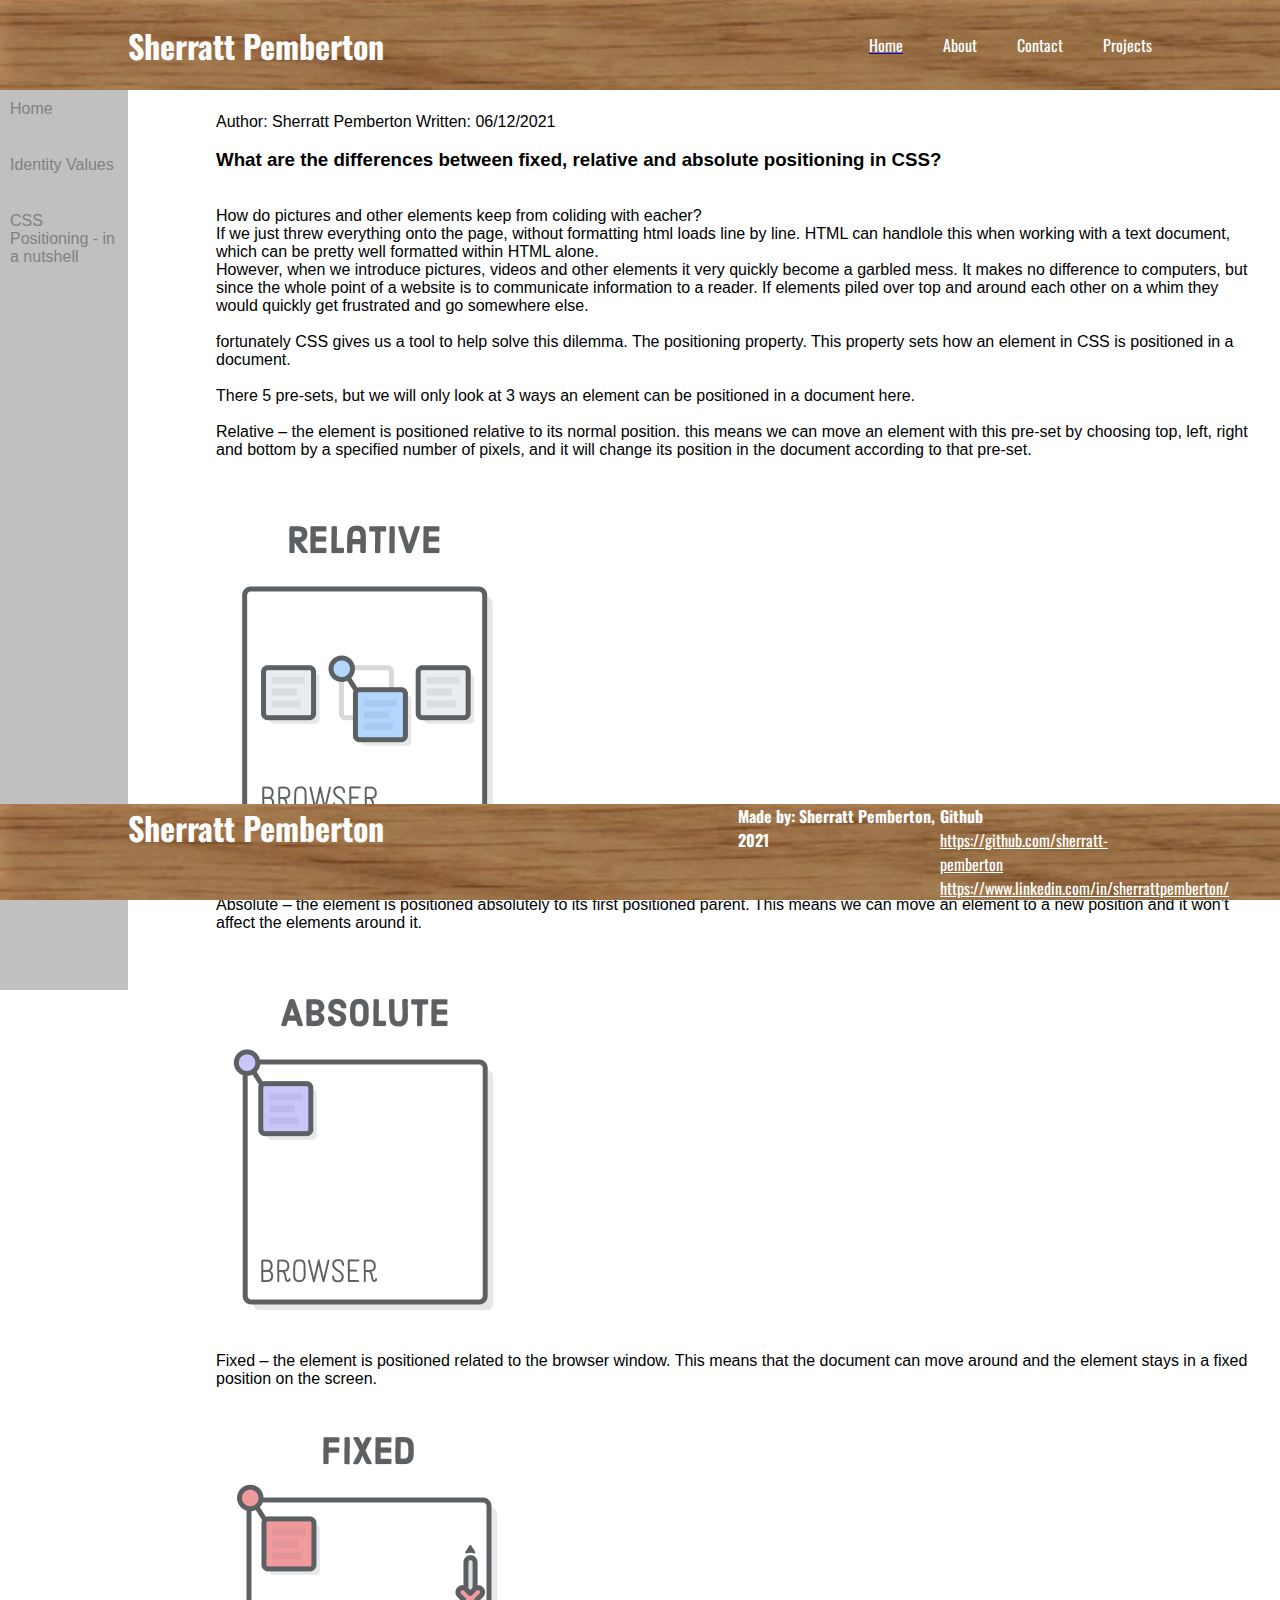
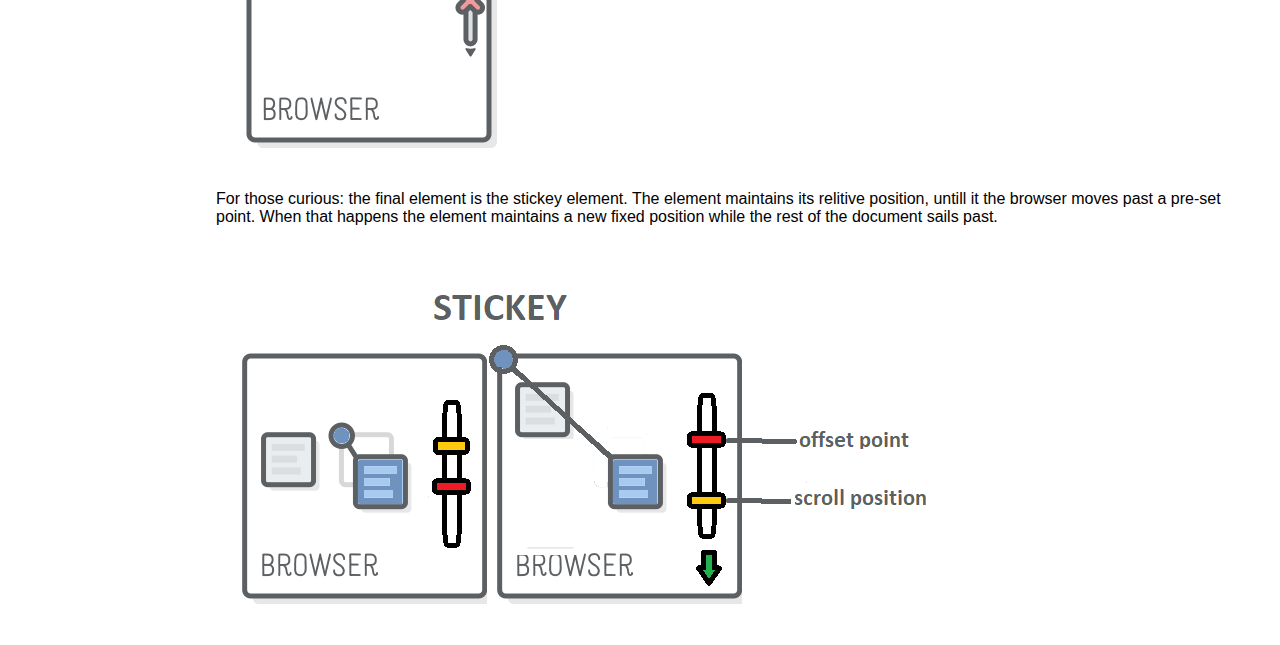
<file: blog-posts/technical-blog-css.html>
<!DOCTYPE html>
<html>
<head>
    <meta charset="UTF-8">
    <link href="../blog-layout.css" rel="stylesheet" type="text/css">
    <link href="https://fonts.googleapis.com/css2?family=Oswald:wght@400;500&display=swap" rel="stylesheet"> 

	<title>
		CSS Positioning - in a nutshell
	</title>
	<body>
		<div class="header">
			<div class="inner-header">
				<div class="logo-container">
					<h1>Sherratt<span> Pemberton<span></h1>
				</div>
				<ul class="navigation">
					<a href="../index.html"><li>Home</li></a>
					<a><li>About</li></a>
					<a><li>Contact</li></a>
					<a><li>Projects</li></a>
				</ul>
			</div>
		</div>
		<div class="main">	

	        <div class = "sidebar-nav">
		        <div class = "inner-sidebar-nav">
    		    	<a href="../index.html" >Home</a><br>
        			<a href="identity-values.html" >Identity Values</a><br>     
        			<a href="technical-blog-css.html" >CSS Positioning - in a nutshell</a><br>         
      			</div>
      		</div>
      		<div class="content">
      			<br>
      			Last updated: 12/09/2021 by sherratt pemberton
				<br><br>
				<h3>CSS Positioning - in a nutshell</h3>
				<br><br>
					Author: Sherratt Pemberton
					Written: 06/12/2021
				<br><br>
				<h3>What are the differences between fixed, relative and absolute positioning in CSS?</h3>
				<br><br>
				<p>
					How do pictures and other elements keep from coliding with eacher? <br>If we just threw everything onto the page, without formatting html loads line by line. HTML can handlole this when working with a text document, which can be pretty well formatted within HTML alone. <br>However, when we introduce pictures, videos and other elements it very quickly become a garbled mess. It makes no difference to computers, but since the whole point of a website is to communicate information to a reader. If elements piled over top and around each other on a whim they would quickly get frustrated and go somewhere else.
					<br><br>
				</p>
				<p>
					fortunately CSS gives us a tool to help solve this dilemma. The positioning property. This  property sets how an element in CSS is positioned in a document.
					<br><br>
					There 5 pre-sets, but we will only look at 3 ways an element can be positioned in a document here.
					<br><br>
				</p>
				<p>
					Relative – the element is positioned relative to its normal position.
					this means we can move an element with this pre-set by choosing top, left, right and bottom by a specified number of pixels, and it will change its position in the document according to that pre-set.
					<br><br>
				</p>
					<img src="images/css-positioning-schemes-790d5b-relative.png" alt="css relative position"> 
					<br><br>
				<p>
					Absolute – the element is positioned absolutely to its first positioned parent.
					This means we can move an element to a new position and it won’t affect the elements around it.
					<br><br>
				</p>
					<img src="images/css-positioning-schemes-790d5b-absolute.png" alt="css absolute position"> 

				<p>
					Fixed – the element is positioned related to the browser window. This means that the document can move around and the element stays in a fixed position on the screen. 
				</p>
					<img src="images/css-positioning-schemes-790d5b-fixed.png" alt="css fixed position"> 	

				<p>
					For those curious: the final element is the stickey element. The element maintains its relitive position, untill it the browser moves past a pre-set point. When that happens the element maintains a new fixed position while the rest of the document sails past.
					<br><br>
				</p>
					<img src="images/css-positioning-schemes-stickey.png" alt="css stickey position">
			</div>
		</div>

		<div class="footer">
			<div class="inner-footer">
				<div class="logo-container">
					<h1>Sherratt<span> Pemberton<span></h1>
				</div>
				<div class= "footer-third">
					<h1>Github</h1>
					<li><a href="https://github.com/sherratt-pemberton">https://github.com/sherratt-pemberton</a></li>		
					<li><a href="https://www.linkedin.com/in/sherrattpemberton/">https://www.linkedin.com/in/sherrattpemberton/</a></li>		
				</div>
				<div class= "footer-third">
					<h1>Made by: Sherratt Pemberton, 2021</h1>
				</div>
			</div>
		</div>		
	</body>
</html>
</file>
<file: layout.css>
*{
  margin:  0;
  padding: 0;
  list-style: none;
  text-decoration: none;
}

body{
  font-family: "Lato", sans-serif;
  height:  100%;
  width: 100%;
  background-image: url( "images/American-White-Oak-CC-1024x1024.width-1000filteredresized.jpg" );

}

.grid-container{
  height:  100%;
  width: 100%;
  display: grid;
  grid-template-columns: 20% 60% 20%;
  grid-template-rows: auto;
}

.header{
  grid-column-start: 2;
  grid-column-end: 3;
  grid-row-start: 1;
  grid-row-end: 2;  
  background-color:  rgba(192,192,192,0.7);
}

.logo-container h1{
  color: white;
  height: 100%;
  float:  left;
  display: table-cell;
  padding-left: 5%;
  padding-top: 5%;
  vertical-align: middle;
  font-family: 'Oswald', sans-serif;
  font-weight: 700;
  font-size: 52px;
}

.header-navigation{
  color: white;
  float:  right;
  padding-right: 5%;
  padding-top: 5%;
  display: table-cell;
  vertical-align: middle;
  height: 100%;
  font-family: 'Oswald', sans-serif;
  font-size: 24px;
  font-weight: bold;
}

.header-navigation a{
  color: white;
  height: 100%;
  float:  left;
  display: table;
}

.header-navigation a li{
  vertical-align: middle;
  padding: 0px 20px;
  margin:  20px 0px;
  font-family: 'Oswald', sans-serif;
}

.content{
  padding:  5% 5%;
  background-color: white;
  grid-column-start: 2;
  grid-column-end: 3;
  grid-row-start: 2;
  grid-row-end: 7;
}

.footer{
  padding: 2%;
  background-color: rgba(255, 174, 66, 0.4);
  grid-column-start: 2;
  grid-column-end: 3;
  grid-row-start: 7;
  grid-row-end: 8;
}

.watermark h2{
  height: 100%;
  color: white;
  vertical-align: middle;
}
</file>
<file: blog-posts.css>
.content{
	font-family: 'Oswald', sans-serif;
	display: grid;
	grid-template-columns: 50% 50%;
	grid-template-rows: 10% 10% 10% 10% 10% 10% 10% 10% 10%;
	justify-content: center;
}

.technical-post-links button{
	display: block;
	border: 1px black;
	text-align: center;
	padding: 15px 32px;
	cursor: pointer; 
	width:  50%;
}

.technical-post-links button:hover {
  background-color: #555555;
  color: white;
}

.core-posts-links button{
	display: block;
}
.core-post-links button{
	display: block;
	border: 1px black;
	text-align: center;
	padding: 15px 32px;
	cursor: pointer; 
	width:  50%;
}
</file>
<file: blog-layout.css>
*{
  margin:  0;
  padding: 0;
  list-style: none;
  text text-decoration: none;
}

body{
  font-family: "Lato", sans-serif;
}

.header{
  width: 100%;
  height: 10%;
  display: block;
  position: fixed;
  top: 0px;
  z-index: 2;
  background-image: url("blog-posts/images/American-White-Oak-CC-1024x1024.width-1000filteredresized.jpg");
}
.inner-header{
  width: 80%;
  height: 100%;
  display: block;
  margin: 0 auto;
}
.logo-container{
  height: 100%;
  display: table;
  float: left;
}
.logo-container h1{
  color: white;
  height: 100%;
  display: table-cell;
  vertical-align: middle;
  font-family: 'Oswald', sans-serif;
  font-weight: medium 500;
  font-size: 32px;
}
.main{
  width: 100%;
  padding-top: 0%;
  padding-bottom: 0%;
  display: block;
  margin: 0 auto;
}  
.sidebar-nav {
  margin: 0;
  padding: 0;
  top:  10%;
  left: 0px;
  width: 200px;
  background-color:  #C0C0C0  !important;
  position: fixed !important;
  height: 100%;
  overflow: auto;
  z-index: 1;

}
.sidebar-nav a {
  display: block;
  color: #818181;
  padding: 10px;
  margin: 0;
  text-decoration: none;
}
.sidebar-nav a.active {
  background-color: #04AA6D;
  color: white;
}
.sidebar-nav a:hover:not(.active) {
  background-color: #555;
  color: white;
}
.content {
  top: 10%;
  margin-left: 200px;
  padding: 1px 16px;
  height: 1000px;
}

.footer{
  width: 100vw;
  bottom: 0;
  position: fixed;
  display:  block;
  overflow: hidden;
  padding: 70px:  0px;
  box-sizing: border-box;
  z-index: 2;
  background-image: url("blog-posts/images/American-White-Oak-CC-1024x1024.width-1000filteredresized.jpg");
}

.inner-footer{
  width: 80%;
  height: 100%;
  display: block;
  margin: 0 auto;
  background-color: red;
}

.inner-footer .footer-third{
  width: calc(21.6666666667% - 20px);
  margin-right: 10px;
  float: right;
  height: 100%;
}

.inner-footer .footer-third h1{
  margin-right:0 ;
  color: white;
  display: table-cell;
  vertical-align: middle;
  font-family: 'Oswald', sans-serif;
  font-size: 16px;
}

.inner-footer .footer-third a{
  margin-right:0 ;
  color: white;
  font-family: 'Oswald', sans-serif;
  font-size: 16px;
}

.inner-footer .footer-third li{
  display: inline-block;
  color: white;
  font-family: 'Oswald', sans-serif;
  font-size: 16px;
}

.inner-footer .footer-third:last-child{
  margin-right: 0;
}

.navigation{
  float: right;
  height:  100%;
}
.navigation a{
  height: 100%;
  float:  left;
  display: table;
  padding: 0px 20px;
}
.navigation a li{
  display: table-cell;
  vertical-align: middle;
  height: 100%;
  color: white;
  font-family: 'Oswald', sans-serif;
  font-size: 16px;
}

.navigation a:last-child{
  padding-right:  0;
}

.sidebar-nav{
  float: left;
  width: 10%;
  background-color: red;

}

@media( max-width: 800px ) {
  .footer .inner-footer, .header .inner-header, .navigation{
    width:  90%;
  }
  .inner-footer .logo-container,
  .inner-footer .footer-third,
   .header .inner-header, .navigation{
    width:  100%;
    margin-bottom: 30px;
  }

}
</file>
